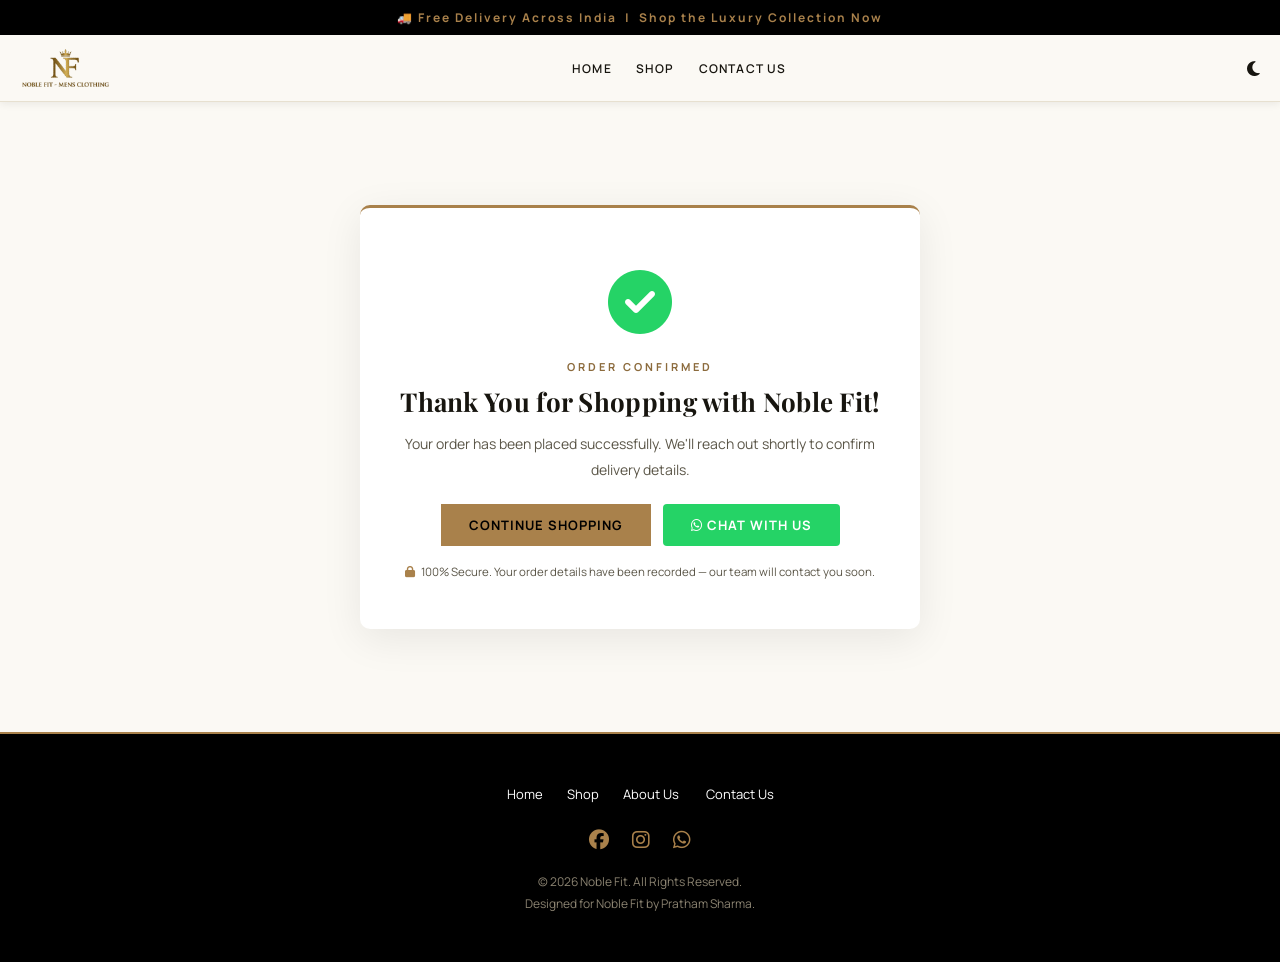
<file: noble-fit-php/thank-you.html>
<!DOCTYPE html>
<html lang="en">
<head>
    <meta charset="UTF-8">
    <meta name="viewport" content="width=device-width, initial-scale=1.0">
    <title>Order Confirmed | Noble Fit</title>
    <meta name="robots" content="noindex">
    <link rel="stylesheet" href="https://cdnjs.cloudflare.com/ajax/libs/font-awesome/6.4.0/css/all.min.css">
    <link rel="preconnect" href="https://fonts.googleapis.com">
    <link rel="preconnect" href="https://fonts.gstatic.com" crossorigin>
    <link href="https://fonts.googleapis.com/css2?family=Playfair+Display:ital,wght@0,500;0,600;0,700;1,500&family=Manrope:wght@400;500;600;700;800&display=swap" rel="stylesheet">
    <link rel="stylesheet" href="style.css">
</head>
<body>

<div class="announcement-bar">
    🚚 Free Delivery Across India &nbsp;|&nbsp; Shop the Luxury Collection Now
</div>

<header class="main-header">
    <div class="header-container">
        <div class="logo"><a href="index.html"><img src="noble-fit-logo.png" alt="Noble Fit"></a></div>
        <nav class="nav-links" id="navLinks">
            <a href="index.html">Home</a>
            <a href="index.html#shop">Shop</a>
            <a href="index.html#contact">Contact Us</a>
        </nav>
        <div class="header-actions">
            <i class="fas fa-moon" id="themeBtn"></i>
        </div>
    </div>
</header>

<section class="ty-section">
    <div class="ty-card">
        <div class="ty-check"><i class="fas fa-check-circle"></i></div>
        <span class="ty-eyebrow">Order Confirmed</span>
        <h1 id="tyHeading">Thank You for Shopping with Noble Fit!</h1>
        <p class="ty-msg" id="tyMsg">Your order has been placed successfully. We'll reach out shortly to confirm delivery details.</p>

        <div class="ty-orderid-row" id="tyOrderIdRow" style="display:none;">
            <span>Order ID</span>
            <strong id="tyOrderId">—</strong>
        </div>

        <div class="ty-details" id="tyDetails" style="display:none;">
            <div class="ty-details-head"><i class="fas fa-receipt"></i> Order Summary</div>
            <div class="ty-items" id="tyItems"></div>
            <div class="ty-row ty-row-total">
                <span>Total Paid on Delivery</span>
                <span id="tyTotal">₹0</span>
            </div>
            <div class="ty-hr"></div>
            <div class="ty-delivery">
                <div class="ty-details-head"><i class="fas fa-map-marker-alt"></i> Delivery To</div>
                <p id="tyName">—</p>
                <p id="tyAddress">—</p>
                <p id="tyMobile">—</p>
            </div>
        </div>

        <div class="ty-actions">
            <a href="index.html" class="btn btn-gold">Continue Shopping</a>
            <a href="https://wa.me/918968350522" target="_blank" class="btn btn-whatsapp"><i class="fab fa-whatsapp"></i> Chat With Us</a>
        </div>

        <p class="ty-note"><i class="fas fa-lock"></i> 100% Secure. Your order details have been recorded — our team will contact you soon.</p>
    </div>
</section>

<footer>
    <div class="footer-links">
        <a href="index.html">Home</a><a href="index.html#shop">Shop</a><a href="index.html#about">About Us</a>
        <a href="index.html#contact">Contact Us</a>
    </div>
    <div class="footer-socials">
        <a href="https://www.facebook.com/noblefitofficial" target="_blank"><i class="fab fa-facebook"></i></a>
        <a href="https://www.instagram.com/noblefit8968/" target="_blank"><i class="fab fa-instagram"></i></a>
        <a href="https://wa.me/918968350522" target="_blank"><i class="fab fa-whatsapp"></i></a>
    </div>
    <p class="copyright">&copy; 2026 Noble Fit. All Rights Reserved.<br>Designed for Noble Fit by Pratham Sharma.</p>
</footer>

<script>
    // Theme toggle (kept consistent with the rest of the site)
    document.getElementById('themeBtn').addEventListener('click', () => {
        const dark = document.documentElement.getAttribute('data-theme') === 'dark';
        document.documentElement.setAttribute('data-theme', dark ? 'light' : 'dark');
        document.getElementById('themeBtn').className = dark ? 'fas fa-moon' : 'fas fa-sun';
    });

    // Pull the last order (saved by script.js just before redirecting here) and render it.
    // If someone lands on this page directly with no order in session storage, we simply
    // show the generic thank-you message above instead of an error.
    (function renderOrder() {
        let order = null;
        try { order = JSON.parse(sessionStorage.getItem('nfLastOrder') || 'null'); } catch (e) { order = null; }
        if (!order) return;

        if (order.name) {
            document.getElementById('tyHeading').textContent = `Thank You, ${order.name.split(' ')[0]}!`;
        }
        if (order.orderId) {
            document.getElementById('tyOrderIdRow').style.display = 'flex';
            document.getElementById('tyOrderId').textContent = order.orderId;
        }

        const items = Array.isArray(order.items) ? order.items : [];
        if (items.length) {
            document.getElementById('tyDetails').style.display = 'block';
            document.getElementById('tyItems').innerHTML = items.map(item => `
                <div class="ty-item">
                    <div class="ty-item-thumb" style="background-image:url('${item.img || ''}')">
                        ${!item.img ? '<i class="fas fa-tshirt"></i>' : ''}
                    </div>
                    <div class="ty-item-info">
                        <p class="ty-item-name">${item.name}</p>
                        <span>Size: ${item.size} &nbsp;•&nbsp; Qty: ${item.qty}</span>
                    </div>
                    <span class="ty-item-amt">₹${(item.price * item.qty).toLocaleString('en-IN')}</span>
                </div>`).join('');
            document.getElementById('tyTotal').textContent = order.totalAmount || '₹0';
            document.getElementById('tyName').textContent = order.name || '';
            document.getElementById('tyAddress').textContent = `${order.address || ''}${order.pincode ? ' - ' + order.pincode : ''}`;
            document.getElementById('tyMobile').innerHTML = `<i class="fas fa-phone-alt"></i> ${order.mobile || ''}`;
        }

        // Order shown once — clear it so a page refresh/back doesn't re-show stale data
        sessionStorage.removeItem('nfLastOrder');
    })();
</script>

</body>
</html>
</file>
<file: noble-fit-php/style.css>
/* ============================================================
   NOBLE FIT — COMPLETE STYLESHEET
   ============================================================ */

/* --- Variables ---
   Noble Fit — warm ink/paper system.
   Legacy names (--bg, --text, --gray, --card, --border, --border-md, --gold, --gold-dark, --gold-soft)
   are kept and aliased below so every existing rule in this file keeps working untouched
   while sections are redesigned one at a time. New rules should prefer --ink / --paper / --paper-alt.
------------------------------------------------------------------------------------------------ */
:root {
    /* core warm neutrals */
    --ink:        #17150F;   /* near-black with warmth — primary text, primary buttons */
    --ink-soft:   #5B5648;   /* secondary text */
    --paper:      #FBF9F4;   /* warm paper background, replaces stark white */
    --paper-alt:  #F1ECE0;   /* section alt background */
    --paper-card: #FFFFFF;

    /* antique gold accent — used sparingly */
    --gold:       #A9814B;
    --gold-dark:  #8C6B3D;
    --gold-soft:  #EDE1CC;

    /* hairlines */
    --hairline:      #E7E0D0;
    --hairline-md:   #D8CCAE;

    /* status */
    --success: #2E7D32;
    --error:   #C0473B;

    /* spacing scale */
    --sp-xs: 6px;  --sp-sm: 12px; --sp-md: 20px; --sp-lg: 32px;
    --sp-xl: 56px; --sp-2xl: 88px; --sp-3xl: 120px;

    /* type */
    --font-display: 'Playfair Display', 'Georgia', serif;
    --font-body:    'Manrope', 'Inter', Arial, sans-serif;

    /* --- legacy aliases: do not remove, rest of file depends on these --- */
    --bg:        var(--paper);
    --text:      var(--ink);
    --gray:      var(--paper-alt);
    --card:      var(--paper-card);
    --border:    var(--hairline);
    --border-md: var(--hairline-md);
}
[data-theme="dark"] {
    --ink:        #F2EDE2;
    --ink-soft:   #C7BFA9;
    --paper:      #15140F;
    --paper-alt:  #201D15;
    --paper-card: #201D15;
    --hairline:      #322D1E;
    --hairline-md:   #423B26;

    --bg:        var(--paper);
    --text:      var(--ink);
    --gray:      var(--paper-alt);
    --card:      var(--paper-card);
    --border:    var(--hairline);
    --border-md: var(--hairline-md);
}
*, *::before, *::after { margin:0; padding:0; box-sizing:border-box; }
html { scroll-behavior:smooth; }
body { font-family:var(--font-body); background:var(--bg); color:var(--text); overflow-x:hidden; transition:background .3s,color .3s; }
a { text-decoration:none; color:inherit; }

/* --- Buttons --- */
.btn { display:inline-block; padding:12px 28px; font-size:13px; font-weight:700; text-transform:uppercase; letter-spacing:1px; cursor:pointer; border:none; font-family:inherit; transition:.25s; }
.btn-gold  { background:var(--gold); color:#000; }
.btn-gold:hover  { background:var(--gold-dark); transform:translateY(-2px); }
.btn-dark  { background:var(--text); color:var(--bg); }
.btn-dark:hover  { opacity:.85; }
.btn-outline { border:2px solid #fff; color:#fff; background:transparent; }
.btn-outline:hover { background:#fff; color:#000; }
.btn-sm    { padding:9px 16px; font-size:12px; border-radius:4px; }
.btn-block { width:100%; text-align:center; display:block; }
.btn-whatsapp { background:#25D366; color:#fff; border-radius:4px; }

/* --- Announcement --- */
.announcement-bar { background:#000; color:var(--gold); text-align:center; padding:9px; font-size:12px; font-weight:700; letter-spacing:2px; }

/* --- Header --- */
.main-header { position:sticky; top:0; background:var(--bg); z-index:1000; border-bottom:1px solid var(--border); box-shadow:0 2px 8px rgba(0,0,0,.07); }
.header-container { display:flex; align-items:center; justify-content:space-between; max-width:1300px; margin:0 auto; padding:12px 20px; }
.logo a { font-size:22px; font-weight:900; letter-spacing:2px; display:flex; align-items:center; }
.logo span { color:var(--gold); }
.logo img { height:42px; width:auto; display:block; object-fit:contain; }
.nav-links { display:flex; align-items:center; }
.nav-links a { position:relative; margin:0 12px; font-size:12px; font-weight:600; letter-spacing:1.2px; text-transform:uppercase; transition:color .2s; padding:6px 0; white-space:nowrap; }
.nav-links a::after { content:''; position:absolute; left:0; bottom:0; width:0; height:1.5px; background:var(--gold); transition:width .25s ease; }
.nav-links a:hover, .nav-links a.active { color:var(--gold); }
.nav-links a:hover::after, .nav-links a.active::after { width:100%; }
.header-actions { display:flex; align-items:center; gap:19px; }
.header-actions > i { font-size:17px; cursor:pointer; transition:color .2s, transform .2s; }
.header-actions > i:hover { color:var(--gold); transform:translateY(-1px); }
.wishlist-icon, .cart-icon { position:relative; }
.badge { position:absolute; top:-9px; right:-9px; background:var(--gold); color:#000; font-size:10px; width:17px; height:17px; border-radius:50%; display:flex; align-items:center; justify-content:center; font-weight:800; }
#menuBtn { display:none; }

/* --- Search --- */
.search-overlay { position:fixed; inset:0; background:rgba(0,0,0,.9); z-index:2000; display:none; align-items:center; justify-content:center; }
.search-box { position:relative; width:60%; }
.search-box input { width:100%; background:transparent; border:none; border-bottom:2px solid #fff; color:#fff; padding:10px; font-size:22px; outline:none; }
#closeSearch { position:absolute; right:0; top:14px; color:#fff; font-size:22px; cursor:pointer; }

/* --- Hero --- */
.hero-section { position:relative; overflow:hidden; background:#000; }
.hero-banner-link { display:block; line-height:0; position:relative; overflow:hidden; }
.hero-banner-img { width:100%; height:auto; display:block; transform:scale(1.06); animation:heroKenBurns 16s ease-in-out infinite alternate; }
@keyframes heroKenBurns {
    0%   { transform:scale(1.06) translate(0,0); }
    100% { transform:scale(1.13) translate(-1%,-1%); }
}
.hero-section::after {
    content:''; position:absolute; left:0; right:0; bottom:0; height:14%;
    background:linear-gradient(to bottom, rgba(0,0,0,0), var(--bg));
    pointer-events:none; z-index:2; transition:background .3s;
}
.hero-scroll-cue {
    position:absolute; left:50%; bottom:26px; transform:translateX(-50%);
    z-index:3; color:#fff; display:flex; flex-direction:column; align-items:center;
    gap:6px; font-size:10px; letter-spacing:2px; text-transform:uppercase;
    opacity:.85; animation:heroBounce 2.2s ease-in-out infinite; pointer-events:none;
}
.hero-scroll-cue i { font-size:14px; }
@keyframes heroBounce { 0%,100%{ transform:translate(-50%,0); } 50%{ transform:translate(-50%,6px); } }
@media (prefers-reduced-motion: reduce) {
    .hero-banner-img { animation:none; transform:scale(1); }
    .hero-scroll-cue { animation:none; }
}
.accent-text { color:var(--gold); }
.hero-buttons .btn { margin:6px; }
.hero-buttons-mobile { display:none; text-align:center; padding:18px 20px; background:var(--bg,#fff); }

/* --- Section Title --- */
.section-title { text-align:center; margin:70px 0 40px; }
.section-title .eyebrow { display:block; font-size:11px; font-weight:700; letter-spacing:3px; text-transform:uppercase; color:var(--gold-dark); margin-bottom:10px; }
.section-title h2 { font-family:var(--font-display); font-size:34px; font-weight:700; text-transform:uppercase; letter-spacing:2px; }
.section-title p  { color:var(--ink-soft); margin-top:10px; font-size:14px; }

/* --- Signature motif: "measure rule" — a tailor's tape tick mark, used as the brand's
   recurring divider instead of a plain bar. Reused later at the footer and section seams. --- */
.measure-rule {
    width:150px; height:15px; margin:18px auto 0;
    background-repeat:no-repeat; background-position:center; background-size:100% 100%;
    background-image:url("data:image/svg+xml,%3Csvg xmlns='http://www.w3.org/2000/svg' viewBox='0 0 200 20'%3E%3Cline x1='0' y1='16' x2='200' y2='16' stroke='%23A9814B' stroke-width='1.4'/%3E%3Cline x1='0' y1='16' x2='0' y2='4' stroke='%23A9814B' stroke-width='1.4'/%3E%3Cline x1='20' y1='16' x2='20' y2='9' stroke='%23A9814B' stroke-width='1.2'/%3E%3Cline x1='40' y1='16' x2='40' y2='9' stroke='%23A9814B' stroke-width='1.2'/%3E%3Cline x1='60' y1='16' x2='60' y2='9' stroke='%23A9814B' stroke-width='1.2'/%3E%3Cline x1='80' y1='16' x2='80' y2='9' stroke='%23A9814B' stroke-width='1.2'/%3E%3Cline x1='100' y1='16' x2='100' y2='4' stroke='%23A9814B' stroke-width='1.4'/%3E%3Cline x1='120' y1='16' x2='120' y2='9' stroke='%23A9814B' stroke-width='1.2'/%3E%3Cline x1='140' y1='16' x2='140' y2='9' stroke='%23A9814B' stroke-width='1.2'/%3E%3Cline x1='160' y1='16' x2='160' y2='9' stroke='%23A9814B' stroke-width='1.2'/%3E%3Cline x1='180' y1='16' x2='180' y2='9' stroke='%23A9814B' stroke-width='1.2'/%3E%3Cline x1='200' y1='16' x2='200' y2='4' stroke='%23A9814B' stroke-width='1.4'/%3E%3C/svg%3E");
}
[data-theme="dark"] .measure-rule {
    background-image:url("data:image/svg+xml,%3Csvg xmlns='http://www.w3.org/2000/svg' viewBox='0 0 200 20'%3E%3Cline x1='0' y1='16' x2='200' y2='16' stroke='%23C9A264' stroke-width='1.4'/%3E%3Cline x1='0' y1='16' x2='0' y2='4' stroke='%23C9A264' stroke-width='1.4'/%3E%3Cline x1='20' y1='16' x2='20' y2='9' stroke='%23C9A264' stroke-width='1.2'/%3E%3Cline x1='40' y1='16' x2='40' y2='9' stroke='%23C9A264' stroke-width='1.2'/%3E%3Cline x1='60' y1='16' x2='60' y2='9' stroke='%23C9A264' stroke-width='1.2'/%3E%3Cline x1='80' y1='16' x2='80' y2='9' stroke='%23C9A264' stroke-width='1.2'/%3E%3Cline x1='100' y1='16' x2='100' y2='4' stroke='%23C9A264' stroke-width='1.4'/%3E%3Cline x1='120' y1='16' x2='120' y2='9' stroke='%23C9A264' stroke-width='1.2'/%3E%3Cline x1='140' y1='16' x2='140' y2='9' stroke='%23C9A264' stroke-width='1.2'/%3E%3Cline x1='160' y1='16' x2='160' y2='9' stroke='%23C9A264' stroke-width='1.2'/%3E%3Cline x1='180' y1='16' x2='180' y2='9' stroke='%23C9A264' stroke-width='1.2'/%3E%3Cline x1='200' y1='16' x2='200' y2='4' stroke='%23C9A264' stroke-width='1.4'/%3E%3C/svg%3E");
}

/* --- Categories --- */
.category-grid { display:grid; grid-template-columns:repeat(auto-fit,minmax(260px,1fr)); gap:20px; max-width:1300px; margin:0 auto; padding:0 20px; }
.category-card {
    height:380px; background-size:cover; background-position:center;
    display:flex; align-items:flex-end; padding:28px; cursor:pointer;
    transition:transform .4s ease; position:relative; overflow:hidden;
}
.category-card::before {
    content:''; position:absolute; inset:0;
    background:linear-gradient(to top, rgba(0,0,0,.75) 0%, rgba(0,0,0,.15) 55%, rgba(0,0,0,.05) 100%);
    transition:background .35s ease;
}
.category-card-inner { position:relative; z-index:1; width:100%; }
.category-card span.cat-eyebrow { display:block; color:var(--gold); font-size:10px; font-weight:700; letter-spacing:2px; text-transform:uppercase; margin-bottom:8px; opacity:.9; }
.category-card h3 { color:#fff; font-family:var(--font-display); font-size:21px; font-weight:600; letter-spacing:.5px; transition:.3s; }
.category-card .cat-link { display:inline-flex; align-items:center; gap:6px; color:#fff; font-size:11px; font-weight:700; letter-spacing:1.5px; text-transform:uppercase; margin-top:12px; max-height:0; opacity:0; overflow:hidden; transition:.3s ease; }
.category-card .cat-link i { color:var(--gold); transition:transform .3s ease; }
.category-card:hover { transform:scale(1.015); }
.category-card:hover::before { background:linear-gradient(to top, rgba(0,0,0,.85) 0%, rgba(0,0,0,.25) 60%, rgba(0,0,0,.05) 100%); }
.category-card:hover h3 { color:var(--gold); }
.category-card:hover .cat-link { max-height:30px; opacity:1; }
.category-card:hover .cat-link i { transform:translateX(4px); }

/* --- Products --- */
.category-chips { display:flex; flex-wrap:wrap; justify-content:center; gap:12px; max-width:1300px; margin:0 auto 40px; padding:0 20px; }
.chip { background:transparent; border:1.5px solid var(--border-md); color:var(--text); padding:9px 22px; font-size:12px; font-weight:700; letter-spacing:1px; text-transform:uppercase; border-radius:30px; cursor:pointer; transition:.25s; font-family:var(--font-body); }
.chip:hover { border-color:var(--gold); color:var(--gold); }
.chip.active { background:var(--ink); border-color:var(--ink); color:var(--gold); }
[data-theme="dark"] .chip.active { background:var(--gold); border-color:var(--gold); color:#000; }
.product-grid { display:grid; grid-template-columns:repeat(auto-fit,minmax(270px,1fr)); gap:30px; max-width:1300px; margin:0 auto; padding:0 20px; }
.product-card.hidden { display:none !important; }
.products-loading { grid-column:1 / -1; text-align:center; padding:60px 20px; color:var(--ink-soft); font-size:14px; }
.no-products { text-align:center; padding:60px 20px; color:var(--ink-soft); }
.no-products i { font-size:40px; color:var(--gold-soft); margin-bottom:14px; display:block; }
.no-products p { font-size:14px; }
.product-card { background:var(--card); border:1px solid var(--border); position:relative; overflow:hidden; border-radius:2px; transition:transform .3s ease, box-shadow .3s ease, border-color .3s ease; }
.product-card:hover { transform:translateY(-6px); box-shadow:0 18px 34px rgba(0,0,0,.12); border-color:var(--border-md); }
.badge-discount { position:absolute; top:14px; left:14px; background:var(--ink); color:var(--gold); padding:5px 11px; font-size:10.5px; font-weight:800; letter-spacing:.5px; z-index:10; border-radius:2px; }
.img-container { height:370px; position:relative; background:var(--gray); overflow:hidden; }
.img-container img { width:100%; height:100%; object-fit:cover; transition:transform .5s ease; }
.product-card:hover .img-container img { transform:scale(1.06); }
.wishlist-icon-btn { position:absolute; top:14px; right:14px; background:#fff; color:#222; width:35px; height:35px; border-radius:50%; display:flex; align-items:center; justify-content:center; cursor:pointer; box-shadow:0 2px 6px rgba(0,0,0,.15); transition:.2s; }
.wishlist-icon-btn.fas { color:var(--error); }
.product-info { padding:20px 18px 22px; text-align:center; }
.product-rating { display:flex; align-items:center; justify-content:center; gap:5px; margin-bottom:8px; font-size:11px; color:var(--gold); }
.product-rating span { color:var(--ink-soft); font-weight:600; }
.product-info h3 { font-family:var(--font-display); font-weight:600; font-size:16px; margin-bottom:11px; letter-spacing:.3px; }
.price { margin-bottom:16px; }
.curr-price { font-weight:800; font-size:18px; margin-right:9px; }
.orig-price  { text-decoration:line-through; color:var(--ink-soft); font-size:13px; }
.prod-btns   { display:flex; gap:8px; justify-content:center; }

/* --- Amazon Affiliate button (replaces Add to Cart / Buy Now) --- */
.prod-btns-amazon { flex-direction:column; align-items:stretch; gap:9px; }
.btn-amazon {
    display:flex; align-items:center; justify-content:center; gap:9px;
    width:100%; padding:13px 20px; font-size:12.5px; font-weight:800;
    letter-spacing:1.2px; text-transform:uppercase; border-radius:3px;
    background:var(--ink); color:var(--gold);
    border:1px solid var(--ink); cursor:pointer; transition:.25s ease;
}
.btn-amazon i { font-size:16px; color:var(--gold); }
.btn-amazon:hover { background:var(--gold); color:#000; border-color:var(--gold); transform:translateY(-2px); box-shadow:0 8px 20px rgba(169,129,75,.28); }
.btn-amazon:hover i { color:#000; }
.btn-amazon-disabled, .btn-amazon-disabled:hover {
    background:var(--gray); color:var(--ink-soft); border-color:var(--border);
    cursor:not-allowed; transform:none; box-shadow:none;
}
.btn-amazon-disabled i { color:var(--ink-soft); }
.amazon-disclaimer { font-size:11px; color:var(--ink-soft); text-align:center; line-height:1.5; margin:0; }

/* --- Header cart entry point: disabled, not deleted. The cart sidebar/checkout
   markup and JS remain fully intact in the project; this simply hides the icon
   that used to open them while Noble Fit runs in Amazon Affiliate mode. Remove
   this rule (or set CART_ENABLED = true in script.js) to bring shopping back. --- */
.cart-icon { display:none; }

/* --- Features --- */
.features { background:var(--gray); padding:48px 20px; margin-top:58px; }
.features-grid { display:grid; grid-template-columns:repeat(auto-fit,minmax(160px,1fr)); gap:28px; max-width:1200px; margin:0 auto; text-align:center; }
.feature-item i  { font-size:28px; color:var(--gold); margin-bottom:12px; display:block; }
.feature-item h4 { font-size:12px; text-transform:uppercase; letter-spacing:1px; }

/* --- About --- */
.about-section { text-align:center; padding:76px 20px; max-width:780px; margin:0 auto; }
.about-section h2 { font-size:26px; text-transform:uppercase; letter-spacing:2px; margin-bottom:18px; }
.about-section p  { line-height:1.9; color:var(--ink-soft); font-size:15px; }

/* --- Testimonials --- */
.testimonial-grid { display:grid; grid-template-columns:repeat(auto-fit,minmax(240px,1fr)); gap:18px; max-width:1100px; margin:0 auto; padding:0 20px; }
.review-card { background:var(--gray); padding:28px; text-align:center; border-radius:6px; border:1px solid var(--border); }
.review-card .stars { font-size:16px; margin-bottom:10px; }
.review-card p  { font-style:italic; margin-bottom:10px; color:var(--ink-soft); }
.review-card h5 { color:var(--gold); font-size:13px; }

/* --- Newsletter --- */
.newsletter { text-align:center; padding:58px 20px; background:#000; color:#fff; margin-top:58px; }
.newsletter h2 { color:var(--gold); margin-bottom:8px; font-size:26px; }
.newsletter p  { color:#B7AF9C; margin-bottom:22px; }
.subscribe-form { display:flex; justify-content:center; gap:0; }
.subscribe-form input { padding:12px 18px; width:280px; border:none; outline:none; font-size:14px; }
.subscribe-form .btn  { border-radius:0; }

/* --- Contact --- */
.contact-section { max-width:1100px; margin:60px auto; padding:0 20px; }
.contact-container { display:grid; grid-template-columns:1fr 1fr; gap:48px; }
.contact-info h2 { font-size:24px; margin-bottom:18px; }
.contact-info p  { margin-bottom:8px; }
.social-buttons  { margin-top:18px; }
.contact-form form { display:flex; flex-direction:column; gap:14px; }
.contact-form input, .contact-form textarea { padding:12px; border:1px solid var(--border); background:var(--card); color:var(--text); font-family:inherit; font-size:14px; outline:none; border-radius:4px; transition:border-color .2s; }
.contact-form input:focus, .contact-form textarea:focus { border-color:var(--gold); }

/* --- Footer --- */
footer { background:#000; color:#fff; padding:48px 20px; text-align:center; border-top:2px solid var(--gold); }
.footer-links { margin-bottom:22px; }
.footer-links a { margin:0 12px; font-size:13px; transition:color .2s; }
.footer-links a:hover { color:var(--gold); }
.footer-socials { margin-bottom:18px; }
.footer-socials a { font-size:20px; margin:0 10px; color:var(--gold); display:inline-block; transition:transform .2s; }
.footer-socials a:hover { transform:translateY(-3px); }
.copyright { font-size:12px; color:#8B8371; line-height:1.8; }

/* --- Back to top --- */
#backToTop { position:fixed; bottom:28px; right:28px; background:var(--gold); color:#000; border:none; width:44px; height:44px; border-radius:50%; cursor:pointer; display:none; align-items:center; justify-content:center; z-index:999; font-size:16px; box-shadow:0 4px 12px rgba(212,175,55,.4); transition:transform .2s; }
#backToTop:hover { transform:translateY(-3px); }

/* ============================================================
   SIZE & QTY POPUP  ← PREMIUM UPGRADED SECTION
   ============================================================ */

/* Overlay with blur effect */
.size-popup {
    display: none;
    position: fixed;
    inset: 0;
    background: rgba(0, 0, 0, 0.65);
    backdrop-filter: blur(4px);
    z-index: 5000;
    align-items: center; 
    justify-content: center;
    padding: 20px;
    transition: all 0.3s ease-in-out;
}

/* Upgraded Box Structure — side-by-side image + scrollable content (THREADS style) */
.popup-box {
    background: var(--bg);
    width: 100%;
    max-width: 850px;
    max-height: 88vh;
    border-radius: 16px;
    border: 1px solid var(--border-md);
    box-shadow: 0 20px 40px rgba(0, 0, 0, 0.3);
    padding: 0;
    position: relative;
    display: flex;
    overflow: hidden;
    animation: popupScaleIn 0.3s cubic-bezier(.34,1.3,.64,1);
}

@keyframes popupScaleIn {
    from { transform: scale(0.92); opacity: 0; }
    to   { transform: scale(1); opacity: 1; }
}

/* Smooth close button */
.popup-close-btn {
    position: absolute;
    top: 16px; right: 16px;
    width: 32px; height: 32px;
    border: none; border-radius: 50%;
    background: var(--gray);
    color: var(--text);
    font-size: 14px;
    cursor: pointer;
    display: flex; align-items: center; justify-content: center;
    transition: all 0.2s ease;
    z-index: 5;
}
.popup-close-btn:hover { background: var(--border-md); transform: rotate(90deg); }

/* ── LEFT SIDE: PRODUCT IMAGE ── */
.popup-image-side {
    width: 45%;
    flex-shrink: 0;
    background: var(--gray);
}

.popup-image-side img {
    width: 100%;
    height: 100%;
    object-fit: cover;
    display: block;
}

/* ── RIGHT SIDE: SCROLLABLE DETAILS PANEL ── */
.popup-content-side {
    flex: 1;
    min-width: 0;
    overflow-y: auto;
    padding: 28px 24px 24px;
    position: relative;
}

.popup-product-meta { padding-right: 30px; margin-bottom: 16px; }

.popup-brand {
    font-size: 10px;
    font-weight: 700;
    text-transform: uppercase;
    letter-spacing: 1.5px;
    color: var(--gold);
    margin-bottom: 4px;
}

#popupProductName {
    font-size: 16px;
    font-weight: 700;
    text-transform: uppercase;
    line-height: 1.3;
    margin-bottom: 8px;
    color: var(--text);
}

.popup-price-row {
    display: flex;
    align-items: center;
    gap: 8px;
}

.popup-curr-price {
    font-size: 18px;
    font-weight: 800;
    color: var(--text);
}
.popup-orig-price {
    font-size: 13px;
    color: var(--ink-soft);
    text-decoration: line-through;
}
.popup-disc-pill {
    font-size: 10px;
    font-weight: 700;
    color: #fff;
    background: var(--error);
    padding: 2px 8px;
    border-radius: 4px;
}

/* ── INTERFACES & GRIDS ── */
.popup-hr { height: 1px; background: var(--border); margin: 0 0 16px; }
.popup-size-section { padding: 0 0 16px; }

.popup-label-row {
    display: flex;
    align-items: center;
    justify-content: space-between;
    margin-bottom: 12px;
}
.popup-label {
    font-size: 11px;
    font-weight: 800;
    text-transform: uppercase;
    letter-spacing: 1px;
    color: var(--text);
}
.popup-req   { color: var(--error); }
.popup-hint  { font-size: 11px; color: var(--ink-soft); font-weight: 500; }

/* Custom Size Grid Layout */
.popup-size-grid {
    display: grid;
    grid-template-columns: repeat(5, 1fr);
    gap: 8px;
}

.sz-btn {
    height: 46px;
    border: 1px solid var(--border-md);
    background: transparent;
    color: var(--text);
    font-size: 13px;
    font-weight: 700;
    border-radius: 6px;
    cursor: pointer;
    transition: all 0.2s ease;
    font-family: inherit;
    display: flex; align-items: center; justify-content: center;
}
.sz-btn:hover {
    border-color: var(--text);
    background: var(--gray);
}
.sz-btn.active {
    background: var(--text);
    color: var(--bg);
    border-color: var(--text);
}
.sz-btn.disabled {
    opacity: 0.4;
    cursor: not-allowed;
    text-decoration: line-through;
    background: var(--gray);
}

/* Size Error Alert Box */
.popup-size-err {
    display: none;
    align-items: center;
    gap: 8px;
    margin-top: 12px;
    font-size: 12px;
    font-weight: 600;
    color: var(--error);
    background: rgba(229, 83, 83, 0.08);
    padding: 10px 12px;
    border-radius: 6px;
}

/* ── TOTALS & QUANTITY CONFIGS ── */
.popup-qty-total-row {
    display: flex;
    align-items: center;
    justify-content: space-between;
    background: var(--gray);
    border-radius: 8px;
    margin: 0 0 20px;
    padding: 12px 16px;
}

.popup-qty-block { display: flex; flex-direction: column; gap: 6px; }
.popup-total-block { text-align: right; }
.popup-total-label { font-size: 10px; font-weight: 700; text-transform: uppercase; color: var(--ink-soft); }
.popup-total-amt { font-size: 20px; font-weight: 800; color: var(--text); display: block; margin-top: 2px; }

/* Control Box − [n] + */
.popup-qty-ctrl {
    display: inline-flex;
    align-items: center;
    border: 1px solid var(--border-md);
    border-radius: 6px;
    background: var(--bg);
    overflow: hidden;
}
.popup-qty-ctrl button {
    width: 36px;
    height: 36px;
    border: none;
    background: transparent;
    color: var(--text);
    font-size: 18px;
    cursor: pointer;
    display: flex; align-items: center; justify-content: center;
    transition: background 0.15s;
}
.popup-qty-ctrl button:hover { background: var(--gray); }
.popup-qty-ctrl span {
    min-width: 36px;
    text-align: center;
    font-size: 14px;
    font-weight: 700;
    color: var(--text);
    border-left: 1px solid var(--border-md);
    border-right: 1px solid var(--border-md);
    height: 36px;
    display: flex; align-items: center; justify-content: center;
}

/* ── CTAs ACTION BUTTONS ── */
.popup-actions {
    display: flex;
    gap: 12px;
    padding: 0;
}
.popup-btn-cart {
    flex: 1;
    height: 48px;
    border: 1px solid var(--text);
    border-radius: 6px;
    background: transparent;
    color: var(--text);
    font-size: 12px;
    font-weight: 700;
    text-transform: uppercase;
    letter-spacing: 1px;
    cursor: pointer;
    display: flex; align-items: center; justify-content: center; gap: 8px;
    transition: all 0.2s ease;
}
.popup-btn-cart:hover { background: var(--gray); }

.popup-btn-buy {
    flex: 1;
    height: 48px;
    border: none;
    border-radius: 6px;
    background: var(--text);
    color: var(--bg);
    font-size: 12px;
    font-weight: 700;
    text-transform: uppercase;
    letter-spacing: 1px;
    cursor: pointer;
    display: flex; align-items: center; justify-content: center; gap: 8px;
    transition: opacity 0.2s ease;
}
.popup-btn-buy:hover { opacity: 0.9; }

/* Shake animation */
@keyframes shake {
    0%,100% { transform:translateX(0); }
    20%      { transform:translateX(-6px); }
    60%      { transform:translateX(6px); }
}
.shake { animation: shake .35s ease; }

/* ============================================================
   CART SIDEBAR
   ============================================================ */
.sidebar { position:fixed; top:0; right:-110%; width:380px; height:100%; background:var(--bg); z-index:3000; transition:right .32s ease; display:flex; flex-direction:column; box-shadow:-6px 0 20px rgba(0,0,0,.12); }
.sidebar.active { right:0; }

.sidebar-header { display:flex; align-items:center; justify-content:space-between; padding:18px 20px; border-bottom:1px solid var(--border); }
.sidebar-header h3 { font-size:15px; font-weight:800; text-transform:uppercase; letter-spacing:1px; display:flex; align-items:center; gap:8px; }
.sidebar-header h3 i { color:var(--gold); }
.sidebar-header .fa-times { cursor:pointer; font-size:18px; }
.sidebar-header .fa-times:hover { color:var(--error); }

.sidebar-content { flex:1; overflow-y:auto; padding:14px 18px; }

/* Empty state */
.cart-empty-state { text-align:center; padding:60px 20px; color:var(--ink-soft); }
.cart-empty-state i { font-size:46px; opacity:.25; display:block; margin-bottom:14px; }
.cart-empty-state p { font-size:15px; font-weight:700; color:var(--text); margin-bottom:6px; }
.cart-empty-state span { font-size:13px; }

/* Cart item */
.cart-item { display:flex; gap:12px; padding:13px 0; border-bottom:1px solid var(--border); position:relative; }
.cart-thumb { width:62px; height:70px; flex-shrink:0; border-radius:6px; background:var(--gray) center/cover no-repeat; border:1px solid var(--border); display:flex; align-items:center; justify-content:center; color:var(--hairline-md); font-size:20px; }
.cart-body  { flex:1; min-width:0; padding-right:22px; }
.cart-name  { font-size:13px; font-weight:700; margin-bottom:6px; line-height:1.3; }
.cart-tags  { display:flex; align-items:center; gap:8px; margin-bottom:8px; flex-wrap:wrap; }
.cart-size-tag { font-size:11px; font-weight:700; padding:3px 9px; background:var(--gray); border:1px solid var(--border-md); border-radius:20px; }
.cart-unit  { font-size:11px; color:var(--ink-soft); }
.cart-bottom { display:flex; align-items:center; justify-content:space-between; }
.cart-qty   { display:inline-flex; align-items:center; border:1px solid var(--border-md); border-radius:5px; overflow:hidden; }
.cart-qty button { width:28px; height:28px; border:none; background:var(--gray); color:var(--text); font-size:16px; cursor:pointer; display:flex; align-items:center; justify-content:center; transition:background .15s; font-family:inherit; }
.cart-qty button:hover { background:var(--gold); color:#000; }
.cart-qty span { width:30px; text-align:center; font-size:13px; font-weight:700; border-left:1px solid var(--border-md); border-right:1px solid var(--border-md); padding:5px 0; }
.cart-line-total { font-size:15px; font-weight:800; color:var(--gold); }
.cart-del { position:absolute; top:13px; right:0; background:none; border:none; color:var(--hairline-md); cursor:pointer; font-size:13px; transition:color .18s; padding:4px; }
.cart-del:hover { color:var(--error); }

/* Footer */
.sidebar-footer { padding:16px 18px; border-top:1px solid var(--border); }
.sidebar-grand-total { display:flex; justify-content:space-between; align-items:baseline; font-size:14px; font-weight:700; margin-bottom:6px; }
.sidebar-grand-total span:last-child { font-size:20px; font-weight:900; color:var(--gold); }
.sidebar-free-ship { font-size:12px; color:#25D366; font-weight:600; display:flex; align-items:center; gap:6px; margin-bottom:13px; }

/* ============================================================
   CHECKOUT MODAL
   ============================================================ */
.checkout-overlay, .success-overlay { position:fixed; inset:0; background:rgba(0,0,0,.72); z-index:4000; display:none; align-items:center; justify-content:center; padding:20px; }
.checkout-overlay.active, .success-overlay.active { display:flex; }
.checkout-modal { background:var(--bg); width:100%; max-width:490px; max-height:90vh; overflow-y:auto; border-top:3px solid var(--gold); border-radius:8px; animation:popupSlideUp .28s ease; }
.checkout-header { display:flex; align-items:center; justify-content:space-between; padding:18px 20px; border-bottom:1px solid var(--border); position:sticky; top:0; background:var(--bg); z-index:1; }
.checkout-header h3 { font-size:15px; font-weight:800; display:flex; align-items:center; gap:8px; }
.checkout-header h3 i { color:var(--gold); }
.checkout-header .fa-times { cursor:pointer; font-size:18px; }
.checkout-header .fa-times:hover { color:var(--error); }

.co-summary { background:var(--gray); padding:18px 20px; border-bottom:1px solid var(--border); }
.co-summary-head { display:flex; align-items:center; justify-content:space-between; margin-bottom:14px; padding-bottom:12px; border-bottom:1px solid var(--border); font-size:13px; font-weight:800; text-transform:uppercase; letter-spacing:1px; }
.co-summary-head i { color:var(--gold); margin-right:7px; }
.co-badge { background:var(--gold); color:#000; font-size:11px; font-weight:800; padding:3px 10px; border-radius:20px; }
.co-items { display:flex; flex-direction:column; }
.co-item { display:flex; align-items:flex-start; gap:12px; padding:11px 0; border-bottom:1px dashed var(--border-md); }
.co-item:last-child { border-bottom:none; }
.co-thumb { width:54px; height:60px; flex-shrink:0; border-radius:6px; background:var(--bg) center/cover no-repeat; border:1px solid var(--border-md); display:flex; align-items:center; justify-content:center; color:var(--hairline-md); font-size:18px; }
.co-info { flex:1; }
.co-name { font-size:13px; font-weight:700; margin-bottom:6px; line-height:1.3; }
.co-tags { display:flex; gap:6px; flex-wrap:wrap; margin-bottom:4px; }
.co-tag  { font-size:11px; font-weight:700; padding:2px 8px; background:var(--bg); border:1px solid var(--border-md); border-radius:20px; display:inline-flex; align-items:center; gap:4px; }
.co-tag i { color:var(--gold); font-size:9px; }
.co-unit { font-size:11px; color:var(--ink-soft); }
.co-amt  { font-size:15px; font-weight:800; color:var(--gold); white-space:nowrap; padding-top:2px; }

.co-breakdown { margin-top:14px; padding-top:12px; border-top:2px solid var(--border-md); display:flex; flex-direction:column; gap:8px; }
.co-row { display:flex; justify-content:space-between; align-items:center; font-size:14px; }
.co-row i { color:#25D366; margin-right:5px; }
.co-free { color:#25D366; font-weight:800; font-size:13px; }
.co-grand { margin-top:6px; padding-top:10px; border-top:1px solid var(--border-md); font-weight:800; font-size:15px; }
.co-grand span:last-child { color:var(--gold); font-size:17px; }

.checkout-form { padding:18px 20px; display:flex; flex-direction:column; gap:11px; }
.checkout-form h4 { font-size:12px; text-transform:uppercase; letter-spacing:1px; color:var(--ink-soft); display:flex; align-items:center; gap:7px; margin-bottom:3px; }
.checkout-form h4 i { color:var(--gold); }
.checkout-form input, .checkout-form textarea { padding:12px 14px; border:1.5px solid var(--border-md); background:var(--card); color:var(--text); font-size:14px; width:100%; outline:none; border-radius:6px; transition:border-color .2s; font-family:inherit; }
.checkout-form input:focus, .checkout-form textarea:focus { border-color:var(--gold); }
.checkout-form input.field-err, .checkout-form textarea.field-err { border-color:var(--error); background:#FBF0EE; animation:shake .38s ease; }

#placeOrderBtn { font-size:14px; padding:15px; border-radius:6px; margin-top:4px; display:flex; align-items:center; justify-content:center; gap:8px; }
#placeOrderBtn:disabled { opacity:.6; cursor:not-allowed; transform:none!important; }
.checkout-note { text-align:center; font-size:12px; color:var(--ink-soft); display:flex; align-items:center; justify-content:center; gap:6px; }
.checkout-note i { color:var(--gold); }

.coupon-box { display:flex; gap:8px; padding:0 20px 14px; }
.coupon-box input { flex:1; padding:11px 14px; border:1px solid var(--border-md); border-radius:6px; font-family:var(--font-body); font-size:14px; background:var(--paper); color:var(--ink); text-transform:uppercase; }
.coupon-msg { padding:0 20px 10px; font-size:12.5px; min-height:16px; }
.coupon-msg.ok  { color:var(--success); }
.coupon-msg.err { color:var(--error); }
.co-row.co-discount span:last-child { color:var(--success); }

.success-modal { background:var(--bg); padding:46px 36px; max-width:390px; width:100%; text-align:center; border-top:3px solid var(--gold); border-radius:8px; animation:popupSlideUp .28s ease; }
.success-icon { font-size:60px; color:#25D366; margin-bottom:18px; }
.success-modal h3 { font-size:20px; margin-bottom:12px; }
.success-modal p  { color:var(--ink-soft); line-height:1.8; margin-bottom:22px; font-size:14px; }

/* ============================================================
   TOAST
   ============================================================ */
.nf-toast { position:fixed; bottom:28px; left:50%; transform:translateX(-50%) translateY(20px); background:#111; color:#fff; padding:12px 22px; border-radius:6px; font-size:14px; font-weight:700; opacity:0; pointer-events:none; transition:all .3s; z-index:9999; border-left:3px solid var(--gold); white-space:nowrap; max-width:90vw; }
.nf-toast.show { opacity:1; transform:translateX(-50%) translateY(0); }
.nf-toast.err  { border-left-color:var(--error); }

/* ============================================================
   RESPONSIVE
   ============================================================ */
@media (max-width:768px) {
    #menuBtn { display:block; }
    .nav-links { position:fixed; top:62px; left:-100%; width:100%; height:calc(100vh - 62px); background:var(--bg); flex-direction:column; display:flex; align-items:center; padding-top:48px; transition:.32s; z-index:999; }
    .nav-links.active { left:0; }
    .nav-links a { margin:14px 0; font-size:17px; }
    .contact-container { grid-template-columns:1fr; }
    .hero-buttons-mobile { display:flex; justify-content:center; flex-wrap:wrap; gap:10px; }
    .subscribe-form { flex-direction:column; align-items:center; gap:10px; }
    .subscribe-form input { width:100%; max-width:300px; }
    .sidebar { width:100%; right:-100%; }
}
@media (max-width:700px) {
    .popup-box {
        flex-direction: column;
        max-width: 440px;
        max-height: 90vh;
        overflow-y: auto;
    }
    .popup-image-side {
        width: 100%;
        height: 260px;
    }
    .popup-content-side {
        overflow-y: visible;
        padding: 20px 20px 24px;
    }
}
@media (max-width:480px) {
    .popup-box {
        max-height: 95vh;
        border-radius: 12px;
    }
    .popup-image-side { height: 220px; }
    .popup-size-grid {
        grid-template-columns: repeat(4, 1fr);
    }
    .popup-actions { flex-direction:column; gap: 8px; }
    .popup-btn-cart, .popup-btn-buy { width:100%; height: 44px; }
    .popup-qty-total-row { flex-direction:row; align-items:center; justify-content:space-between; }
    .popup-total-block { text-align:right; }
}

/* ============================================================
   THANK YOU PAGE (post-checkout confirmation)
   ============================================================ */
.ty-section { min-height:70vh; display:flex; align-items:center; justify-content:center; padding:60px 20px; }
.ty-card { max-width:560px; width:100%; text-align:center; background:var(--card); border-top:3px solid var(--gold); border-radius:10px; padding:50px 40px; box-shadow:0 10px 40px rgba(0,0,0,.08); }
.ty-check { font-size:64px; color:#25D366; margin-bottom:14px; }
.ty-eyebrow { display:block; font-size:11px; font-weight:700; letter-spacing:3px; text-transform:uppercase; color:var(--gold-dark); margin-bottom:10px; }
.ty-card h1 { font-family:var(--font-display); font-size:26px; font-weight:700; margin-bottom:12px; letter-spacing:.3px; }
.ty-msg { color:var(--ink-soft); line-height:1.8; font-size:14px; margin-bottom:22px; }
.ty-orderid-row { display:flex; align-items:center; justify-content:space-between; background:var(--gray); border:1px solid var(--border); border-radius:6px; padding:12px 18px; font-size:13px; margin-bottom:22px; }
.ty-orderid-row strong { color:var(--gold-dark); letter-spacing:1px; }
.ty-details { text-align:left; border:1px solid var(--border); border-radius:8px; padding:20px; margin-bottom:26px; }
.ty-details-head { font-size:12.5px; font-weight:800; text-transform:uppercase; letter-spacing:1px; margin-bottom:14px; }
.ty-details-head i { color:var(--gold); margin-right:7px; }
.ty-item { display:flex; align-items:center; gap:12px; padding:10px 0; border-bottom:1px solid var(--border); }
.ty-item:last-child { border-bottom:none; }
.ty-item-thumb { width:46px; height:46px; border-radius:6px; background-size:cover; background-position:center; background-color:var(--gray); flex-shrink:0; display:flex; align-items:center; justify-content:center; color:var(--hairline-md); }
.ty-item-info { flex:1; min-width:0; }
.ty-item-name { font-size:13.5px; font-weight:700; margin-bottom:3px; }
.ty-item-info span { font-size:11.5px; color:var(--ink-soft); }
.ty-item-amt { font-size:13.5px; font-weight:800; color:var(--gold-dark); white-space:nowrap; }
.ty-row-total { display:flex; align-items:center; justify-content:space-between; font-weight:800; font-size:14.5px; padding-top:14px; }
.ty-hr { height:1px; background:var(--border); margin:18px 0; }
.ty-delivery p { font-size:13px; color:var(--text); margin-bottom:6px; line-height:1.6; }
.ty-actions { display:flex; gap:12px; justify-content:center; flex-wrap:wrap; margin-bottom:18px; }
.ty-note { font-size:11.5px; color:var(--ink-soft); }
.ty-note i { color:var(--gold); margin-right:4px; }
@media(max-width:480px){
    .ty-card { padding:36px 22px; }
    .ty-card h1 { font-size:21px; }
    .ty-actions { flex-direction:column; }
    .ty-actions .btn { width:100%; text-align:center; }
}

/* ============================================================
   SCROLL-REVEAL ANIMATIONS (premium homepage polish)
   ============================================================ */
.reveal { opacity:0; transform:translateY(28px); transition:opacity .7s cubic-bezier(.2,.7,.2,1), transform .7s cubic-bezier(.2,.7,.2,1); }
.reveal.in-view { opacity:1; transform:translateY(0); }
.category-card.reveal { transition-delay:.05s; }
.product-card.reveal  { transition-delay:.03s; }
@media (prefers-reduced-motion: reduce) {
    .reveal, .reveal.in-view { opacity:1; transform:none; transition:none; }
}

/* ============================================================
   ADDITIONAL RESPONSIVE REFINEMENTS
   ============================================================ */
@media (max-width:1024px) {
    .category-grid { grid-template-columns:repeat(2, 1fr); }
    .product-grid  { grid-template-columns:repeat(auto-fit,minmax(230px,1fr)); gap:22px; }
}
@media (max-width:768px) {
    .section-title { margin:50px 0 30px; }
    .section-title h2 { font-size:26px; }
    .img-container { height:300px; }
    .category-card { height:300px; }
    .features-grid { grid-template-columns:repeat(2,1fr); gap:22px; }
    .footer-links a { display:inline-block; margin:6px 10px; }
}
@media (max-width:600px) {
    .header-container { padding:12px 16px; }
    .logo img { max-height:34px; }
    .header-actions { gap:14px; }
    .category-grid { grid-template-columns:1fr; }
    .product-grid { grid-template-columns:repeat(auto-fit,minmax(160px,1fr)); gap:16px; padding:0 14px; }
    .img-container { height:220px; }
    .product-info { padding:14px 12px 16px; }
    .product-info h3 { font-size:14px; }
    .curr-price { font-size:16px; }
    .btn-amazon { font-size:11px; padding:11px 14px; }
    .features-grid { grid-template-columns:repeat(2,1fr); gap:16px; }
    .about-section { padding:50px 18px; }
    .contact-container { gap:28px; }
    .testimonial-grid { grid-template-columns:1fr; }
}
</file>
